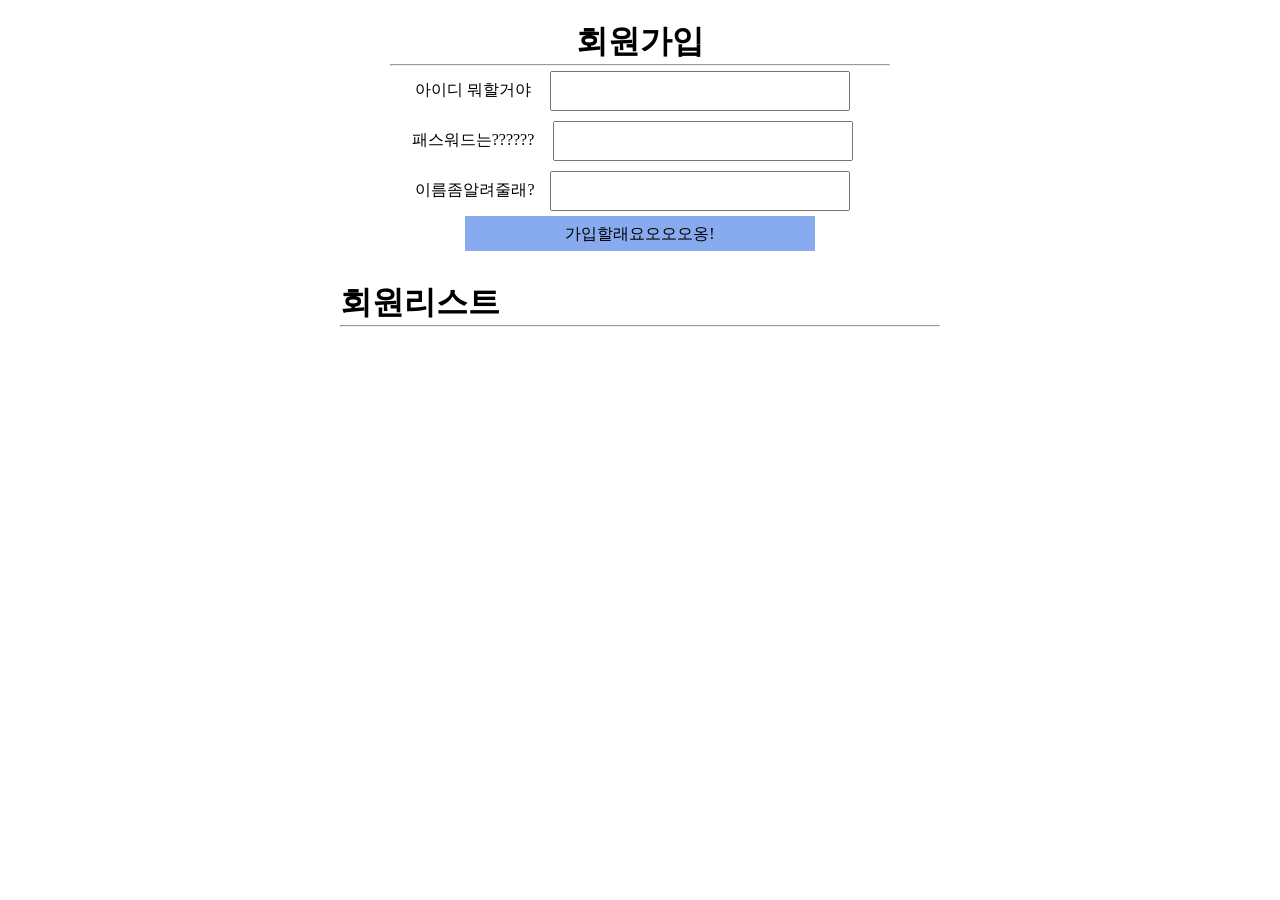
<file: Rest-Client/WebContent/index.html>
<!DOCTYPE html>
<html>
<head>
<meta charset="UTF-8">
<title>Insert title here</title>
<script src="https://code.jquery.com/jquery-1.12.4.js"></script>
<style>
	* {
		margin: 0;
		padding: 0;
	}
	
	.card {
		padding : 10px;
		width: 500px;
		margin : 15px 35px;
		text-align: center;
		border : 1px solid;
		background-color: #F7F9D4;
		border-radius: 3px;
		font-size: 0.85em;
	}
	
	.card .btn {
		line-height: 50px;
		cursor: pointer;
	}
	
	.card span {
		line-height: 25px;
		vertical-align: middle;
	}
	
	.card span,
	.card .btn {
		width: 50px;    
		height: 50px;
	    display: inline-block;
	    margin: 5px;
	    border-radius: 50px;
		background-color: #fff;
    	font-size: 1.2em;
	}
	
	#join,
	#edit {
		width: 500px;
		margin: 0px auto;
		padding: 20px;
		text-align: center;
	}
	
	#join input,
	#edit input{
	    width: 290px;
    	margin: 5px 15px;
   	    line-height: 30px;
   	    padding: 3px;
	}
	
	#list {
		width: 600px;
		margin: 0 auto;
		padding: 10px;
	}
	
	.color_red {
		color: red;
	}
	.color_blue {
		color:blue;
	}
	#idcheck {
		display: none;
	}
	
	#edit {
		display: none;
	}
	
	.submit {
		background-color: #8ae;
	    display: block;
	    width: 350px;
	    margin: 0 auto;
	    line-height: 35px;
	    cursor: pointer;
	}
</style>
</head>
<body>

<div id="join">
	<h1>회원가입</h1>
	<hr>
	
	<form id="joinForm" method="post">
			아이디 뭐할거야 <input type="text" name="id" id="id"> <br>
				<input type="checkbox" id="idcheck">
	            <h5></h5>
			패스워드는?????? <input type="password" name="pw" id="pw"> <br>
			이름좀알려줄래?<input type="text" name="name" id="name"> <br>
			<span class="submit" onclick="join()">가입할래요오오오옹!</span>
			
			<!-- <input type="submit" value="가입할래요오오오옹!"> -->
	</form>
</div>
<div id="edit">
	<h1>정보수정</h1>
	<hr>
	<form id="editForm" method="post"></form>
</div>
<div id="list">
	<h1>회원리스트</h1>
	<hr>
	<div id="memberlist"></div>
	
</div>
<script>

	$(document).ready(function() {
		list();
		
		//id check
		$('#id').focusout(function(){
			//ajax id전송 사용유무에 대한 결과 값 반환
			$.ajax({
				url: 'http://localhost:8080/mc/join/idcheck2', /* jsp를 사용하지 않고 바로 연결 */
				method: 'get',
				data: {
					id : $(this).val()
				},
				success: function(data){
						$(this).closest('h5').html('');
						$('#idcheck +h5').removeClass('color_red');
						$('#idcheck +h5').removeClass('color_blue');
						
					
					if(data == 'Y'){
						$('#idcheck').prop('checked', true);
						$('#idcheck +h5').html('사용가능한 멋진 아이디!');
						$('#idcheck +h5').addClass('color_blue');
					} else {
						$('#idcheck').prop('checked', false);
						$('#idcheck +h5').html('사용중인 아이디이거나 탈퇴한 회원입니다.');
						$('#idcheck +h5').addClass('color_red');
					}
				}
			});
		});
	});
	
	function join() {
			
		$.ajax({
			url:'http://localhost:8080/mc/rest-api/members',
			type: 'POST',
			data: JSON.stringify({
                    id : $('#id').val(),
                    pw : $('#pw').val(),
                    name : $('#name').val()
		         }),
			contentType: 'application/json;charset=utf-8',
			dataType: 'json',
			success: function(data) {
				if(data == 'success') {
                    alert('성~~~공');
                } else if (data == 'fail') {
                    alert('실~~~패');
                }
			},
			complete: function(){
				$('#id').val('');
				$('#pw').val('');
				$('#name').val('');
				$('h5').html('');
				list();
			}	
		});
	}
	
	function list(){
    	$.ajax({
		url:'http://localhost:8080/mc/rest-api/members',
		type: 'GET',
		success: function(data) {
			/* alert(JSON.stringify(data)); */
			var html = '';
			for(var i = 0 ; i < data.length ; i++){
				
				html += '<div class="card">\n';
				html += '<span>idx<br>' + data[i].idx +'</span>' ; 
				html += '<span>id<br>' + data[i].id +'</span>' ;
				html += '<span>name<br>' + data[i].name +'</span>' ; 
				html += '<span>photo<br>' + data[i].photo +'</span>' ;
				html += '<span>regDate<br>' + data[i].regDate +'</span> ' ;
				html += '<span class="btn" onclick="edit(\''+data[i].id+'\')">edit</span>' ;
				html += '<span class="btn" onclick="del('+data[i].idx+')">del</span>';
				html += '</div>\n';
			}
			
			$('#memberlist').html(html);
			
			}
		});
	}
	
	function del(idx){
        if(confirm('delete??????')){
            $.ajax({
                url:'http://localhost:8080/mc/rest-api/members/'+idx,
                type: 'DELETE',
                success: function(data) {

                    if(data == 'success'){
                        alert('삭제되었습니다');
                        list();
                    } else {
                        alert('실-패');
                        list();
                    }
                },
                error: function(){
                    alert('error ㅠㅠㅠㅠ');
                    list();
                }
            });
        }
    }
    
	function edit(id) {
		if(confirm('정말 수정할거야?????리얼리????')){
			$.ajax({
				url:'http://localhost:8080/mc/rest-api/members/'+id,
				type: 'GET',
				error: function() {
					alert('error.....');
					list();
				},
				success: function(data) {
					//alert(data.idx);
					
					$('#join').css('display','none');
					$('#edit').css('display','block');
					
					var output = '';
					output += '아이디는안바꿔줘<input type="text" value="'+data.id +'" disabled ><br>\n';
					output += '패스워드는?????? <input type="password" id="pw2" name="pw"> <br>\n';
					output += '이름 좀 알려줄래?<input type="text" id="name2" name="name"> <br>\n';
					output += '<span class="submit" onclick="getEdit('+data.idx+')">수정할래요오오오옹!</span>';
					$('#editForm').html(output);
				}
			});
		}
	}
	
	function getEdit(idx) {
		
		$.ajax({
            url:'http://localhost:8080/mc/rest-api/members/'+idx,
            type: 'PUT',
            data: JSON.stringify({
            	idx: idx,
            	pw : $('#pw2').val(),
                name : $('#name2').val()
            }),
            contentType: 'application/json;charset=utf-8',
            dataType: 'json',
            success: function(data) {

                if(data > 0 ){
                    alert('수정되었습니다');
                } else {
                    alert('실-패');
                }
            },
            error: function(){
                alert('error ㅠㅠㅠㅠ');
            },
            complete: function() {
				list();
				$('#edit').css('display','none');
				$('#join').css('display','block');
			}
        });
	}


</script>	
	
</body>
</html>
</file>
